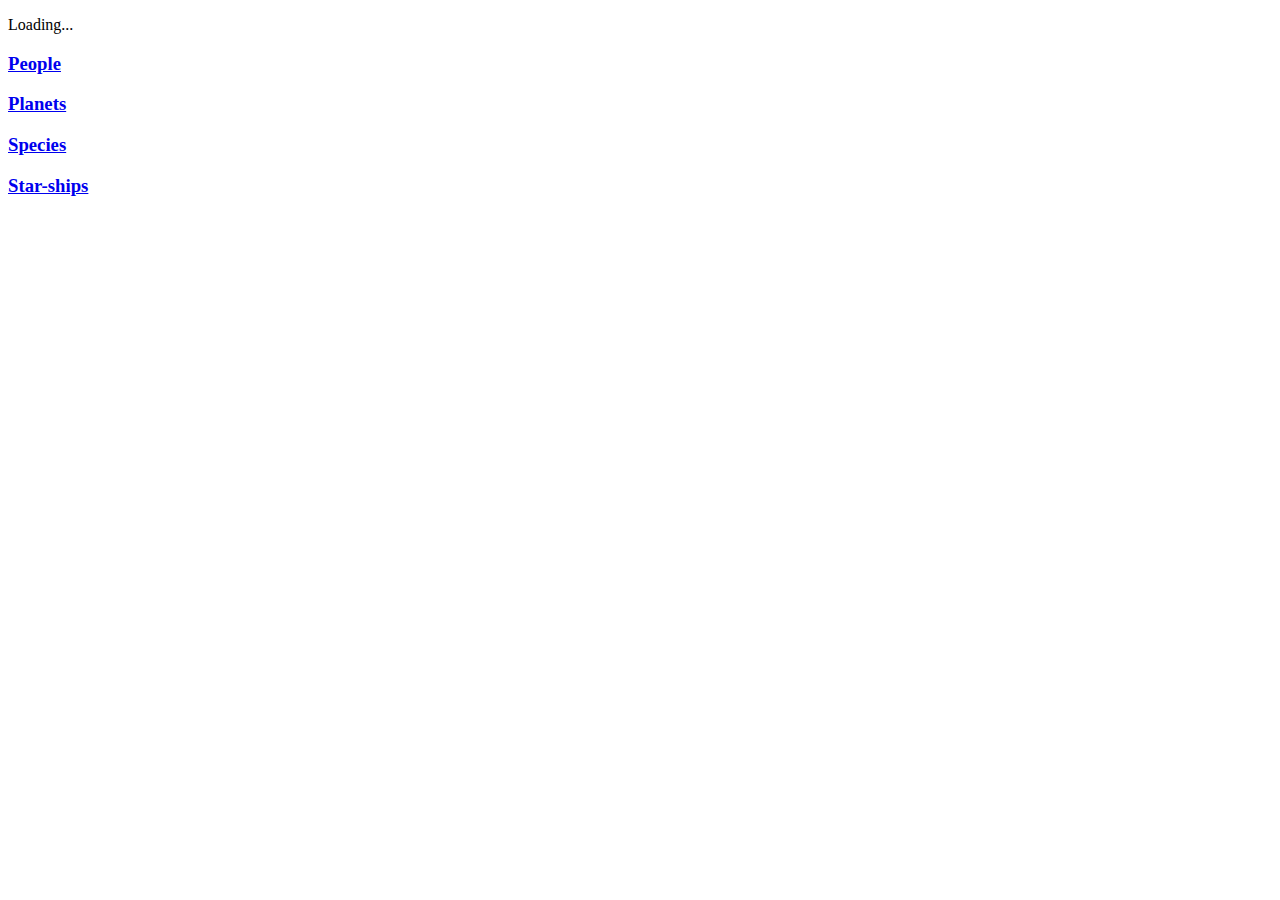
<file: week2/index.html>
<!DOCTYPE html>
<html>
<head>
    <meta charset="UTF-8">
    <title>title</title>
    <script src="public/js/handlebars-v4.1.0.js"></script>
    <script src="public/js/routie.js"></script>
    <link rel="stylesheet" type="text/css" href="public/css/styles.css">
</head>
<body>

<article>

    <main>

        <p id="loader">Loading...</p>
        <p id="back" style="display:none;">back</p>


        <div class="wrapper nav">
            <h3 id="people"><a href="#people">People</a></h3>
            <h3 id="planets"><a href="#planets">Planets</a></h3>
            <h3 id="species"><a href="#species">Species</a></h3>
            <h3 id="starships"><a href="#starships">Star-ships</a></h3>
        </div>

        <section id="content"></section>

    </main>

</article>



<script src="public/js/app.js"></script>
</body>
</html>
</file>
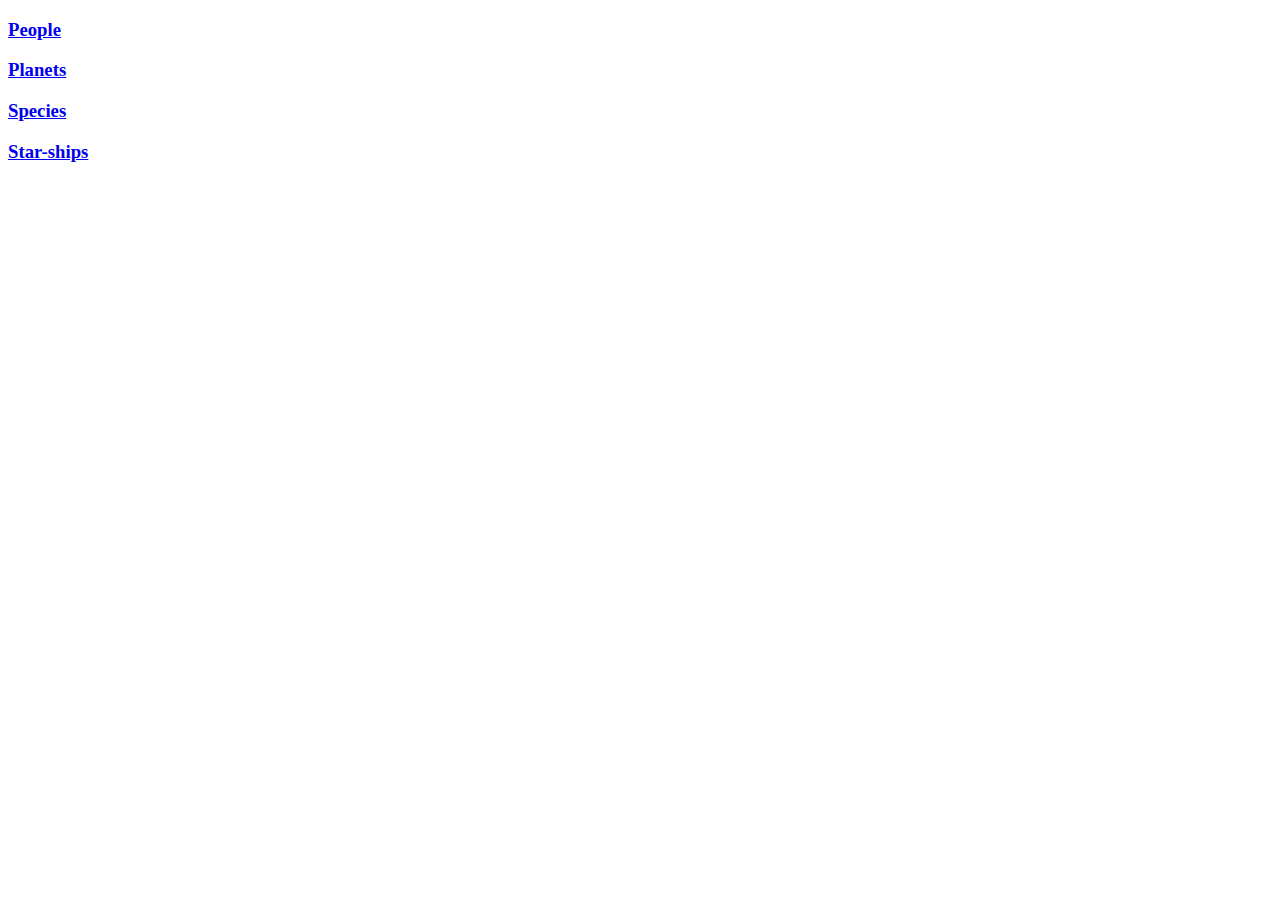
<file: week3/index.html>
<!DOCTYPE html>
<html>
<head>
    <meta charset="UTF-8">
    <title>title</title>
    <script src="public/js/routie.js"></script>
    <link rel="stylesheet" type="text/css" href="public/css/styles.css">
</head>
<body>

<article>

    <main>

        <!--<p id="loader">Loading...</p>-->
        <button id="back" style="display:none;">back</button>


        <div class="wrapper nav">
            <h3 id="people"><a href="#people">People</a></h3>
            <h3 id="planets"><a href="#planets">Planets</a></h3>
            <h3 id="species"><a href="#species">Species</a></h3>
            <h3 id="starships"><a href="#starships">Star-ships</a></h3>
        </div>

        <section id="content"></section>

    </main>

</article>



<script src="public/js/app.js"></script>
</body>
</html>
</file>
<file: week2/public/css/styles.css>
html,
body {
    min-height: 100%;
}

main {
    height:500px;

}
.d-none {
    display: none!important;
}
</file>
<file: week3/public/css/styles.css>
html,
body {
    min-height: 100%;
}

main {
    height:500px;

}
.d-none {
    display: none!important;
}
</file>
